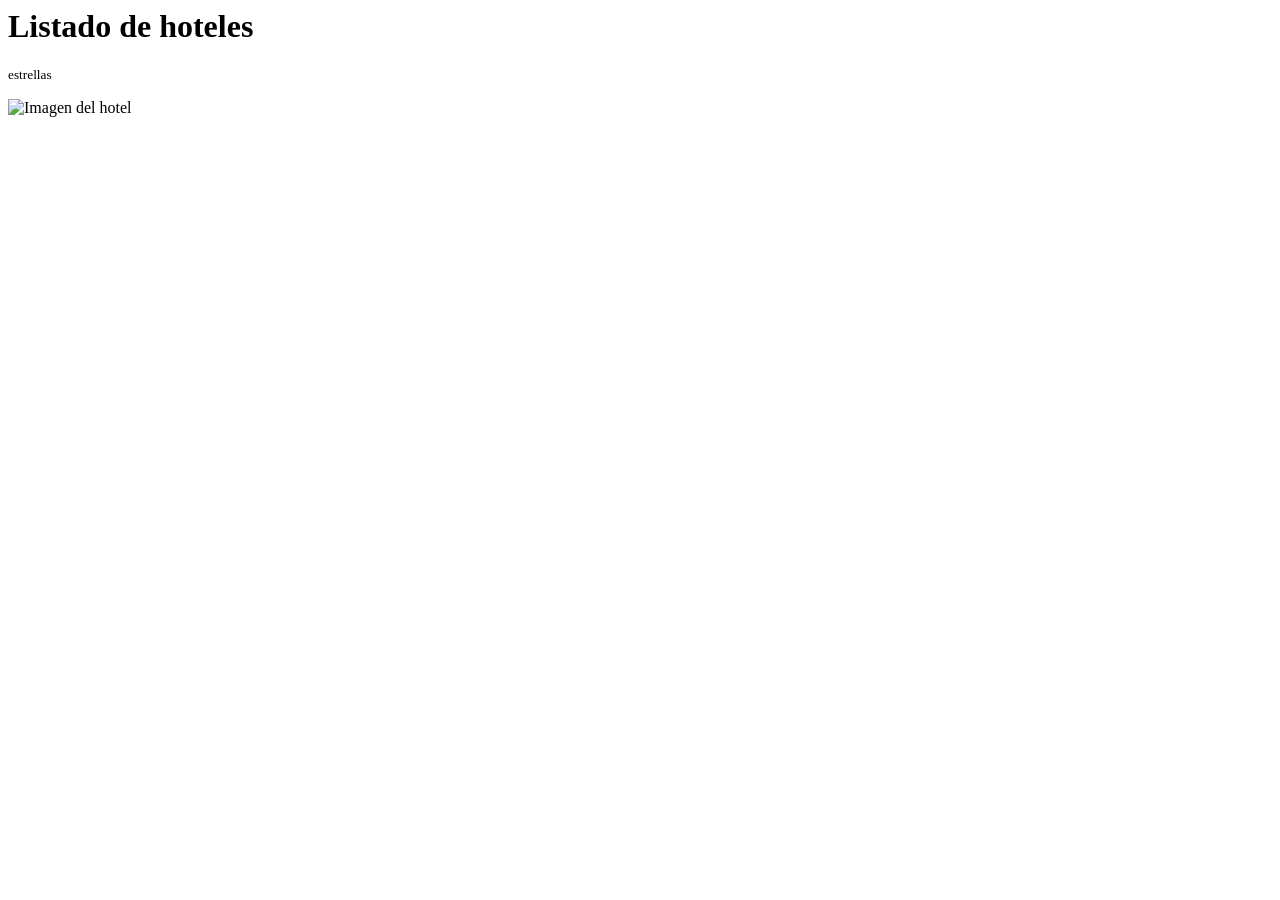
<file: src/main/resources/templates/index.html>
<html th:replace="~{global :: plantilla(~{::main})}"
	xmlns:th="https://www.thymeleaf.org">
<main>
	<h1 class="m-3 mb-4">Listado de hoteles</h1>
	<div class="card m-3 hover-zoom" th:each="hotel : ${hoteles}">
		<div class="card-body pb-2 estiloHotel">
			<h5 class="card-title estiloHotel" th:text="${hotel.nombre}"></h5>
			<p class="card-text estiloHotel mb-3" th:text="${hotel.direccion}"></p>
			<p class="card-text estiloHotel mb-1">
				<small class="text-muted"><span th:text="${hotel.puntuacion}"></span> estrellas</small>
			</p>
			<a th:href="@{/hotel/{id}(id=${hotel.id})}" class="stretched-link"></a>
		</div>
		<img th:src="${hotel.fotoPrincipal}" class="card-img-bottom fotohotel" alt="Imagen del hotel">
	
	</div>
</main>
</file>
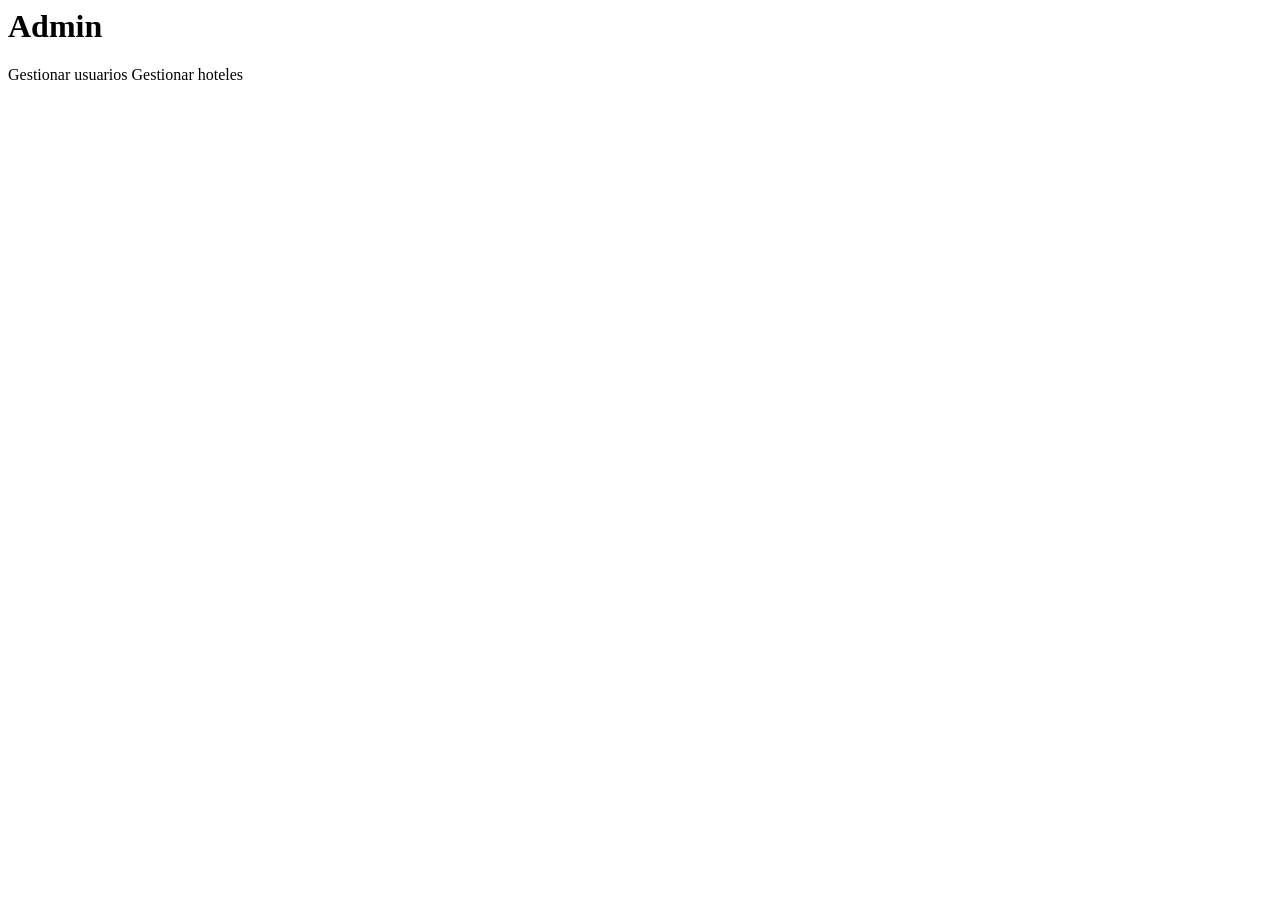
<file: src/main/resources/templates/admin.html>
<html th:replace="~{global :: plantilla(~{::main})}"
	xmlns:th="https://www.thymeleaf.org">
<main>
	<h1 class="m-3 mb-4">Admin</h1>
	<div class="m-3 d-grid gap-3">
		<a th:href="@{/admin/usuarios}" class="btn btn-outline-primary btn-lg text-start px-4">Gestionar usuarios</a>
		<a th:href="@{/admin/hoteles}" class="btn btn-outline-primary btn-lg text-start px-4" >Gestionar hoteles</a>
	</div>
</main>
</file>
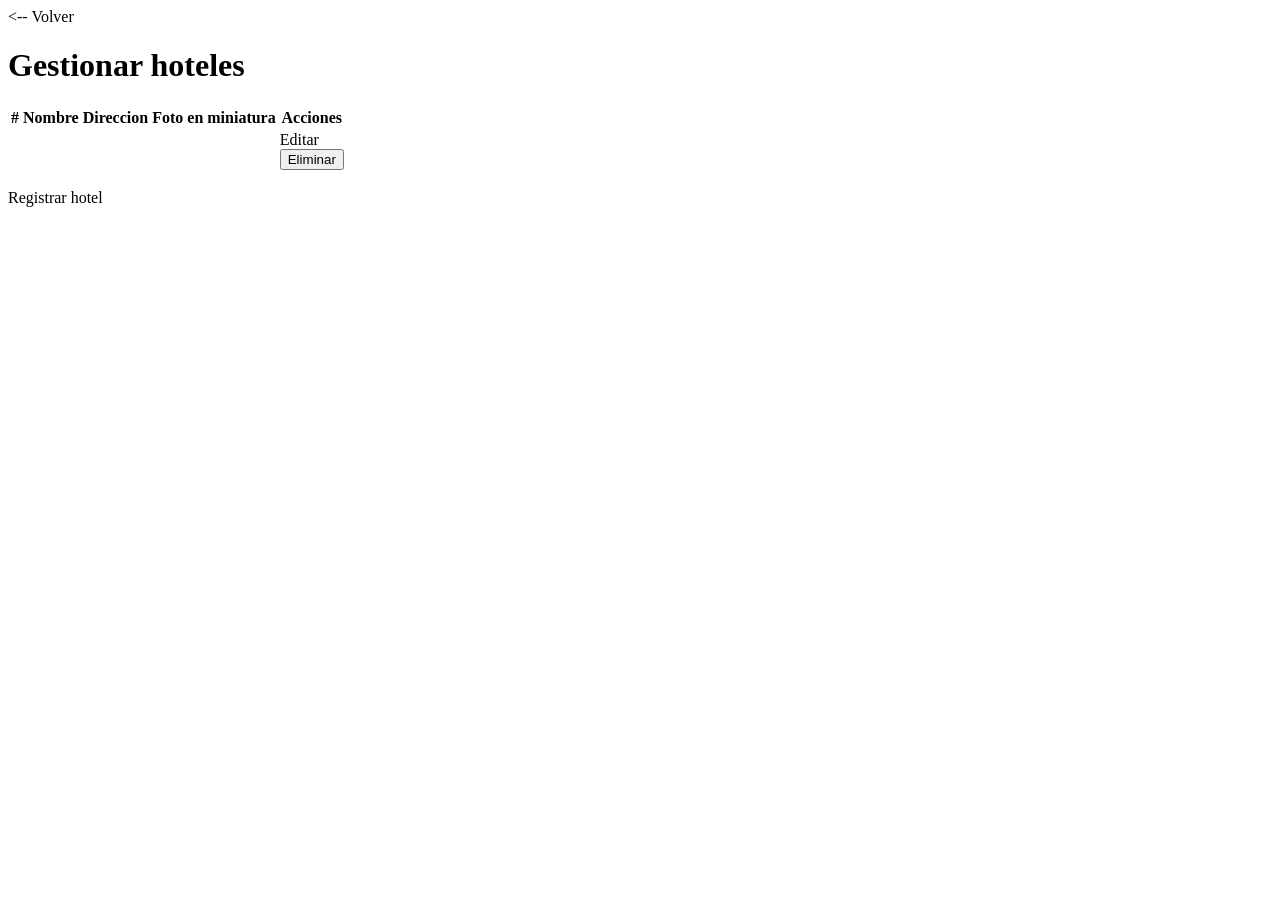
<file: src/main/resources/templates/adminhoteles.html>
<html th:replace="~{global :: plantilla(~{::main})}"
	xmlns:th="https://www.thymeleaf.org">
<main>
	<a class="m-3 mb-4 h4 text-decoration-none text-primary" th:href="@{/admin}"><-- Volver</a>
	<h1 class="m-3">Gestionar hoteles</h1>
	<table class="table m-3">
		<thead>
			<tr>
				<th scope="col">#</th>
				<th scope="col">Nombre</th>
				<th scope="col">Direccion</th>
				<th scope="col">Foto en miniatura</th>
				<th scope="col">Acciones</th>
			</tr>
		</thead>
		<tbody>
			<tr th:each="hotel : ${hoteles}">
				<th scope="row" th:text="${hotel.id}"></th>
				<td th:text="${hotel.nombre}"></td>
				<td th:text="${hotel.direccion}"></td>
				<td><img class="fotomin" th:src="${hotel.fotos[0]}" /></td>
				<td>
					<a th:href="@{/admin/hoteles/editar/{id}(id=${hotel.id})}" class="btn btn-primary">Editar</a>
					<form method="POST" th:action="@{/admin/hoteles/eliminar/{id}(id=${hotel.id})}" class="d-inline">
						<button type="submit" class="btn btn-danger">Eliminar</button>
					</form>
				</td>
			</tr>
		</tbody>
	</table>
	<a th:href="@{/admin/hoteles/crear}" class="btn btn-primary">Registrar hotel</a>
</main>
</file>
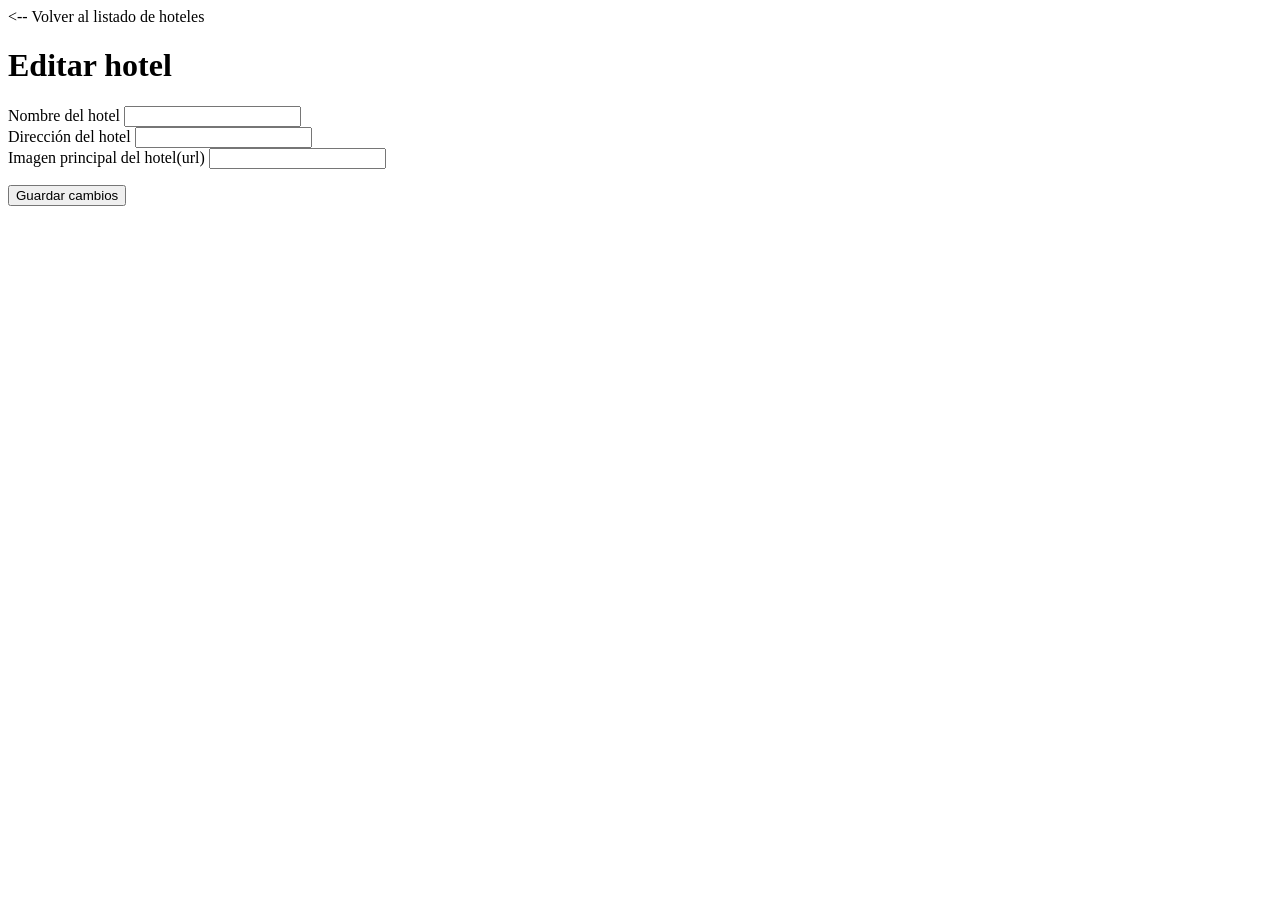
<file: src/main/resources/templates/editarhotel.html>
<html th:replace="~{global :: plantilla(~{::main})}"
	xmlns:th="https://www.thymeleaf.org">
<main>
	<a class="m-3 mb-4 h4 text-decoration-none text-primary"
		th:href="@{/admin/hoteles}"><-- Volver al listado de hoteles</a>
	<h1 class="m-3 mb-4">
		Editar hotel <span th:text="${hotel.nombre}"></span>
	</h1>
	<form th:action="@{/admin/hoteles/editar/{id}(id=${hotel.id})}"
		th:object="${hotel}" method="post" class="m-3">

		<div class="form-group">
			<label class="my-2">Nombre del hotel</label>
			<input type="text" class="form-control" th:field="*{nombre}" required>
		</div>
		<div class="form-group">
			<label class="my-2">Dirección del hotel</label>
			<input type="text" class="form-control" th:field="*{direccion}" required>
		</div>
		<div class="form-group">
			<label class="my-2">Imagen principal del hotel(url)</label>
			<input type="text" class="form-control" th:field="*{url}" required>
		</div>
		<div th:if="${msg}" class="form-group">
			<p th:text="${msg}" class="mt-2 mb-0 text-success"></p>
		</div>
		<div th:if="${error}" class="form-group">
			<p th:text="${error}" class="mt-2 mb-0 text-danger"></p>
		</div>
		<button type="submit" class="btn btn-primary mt-3">Guardar
			cambios</button>
	</form>
</main>
</file>
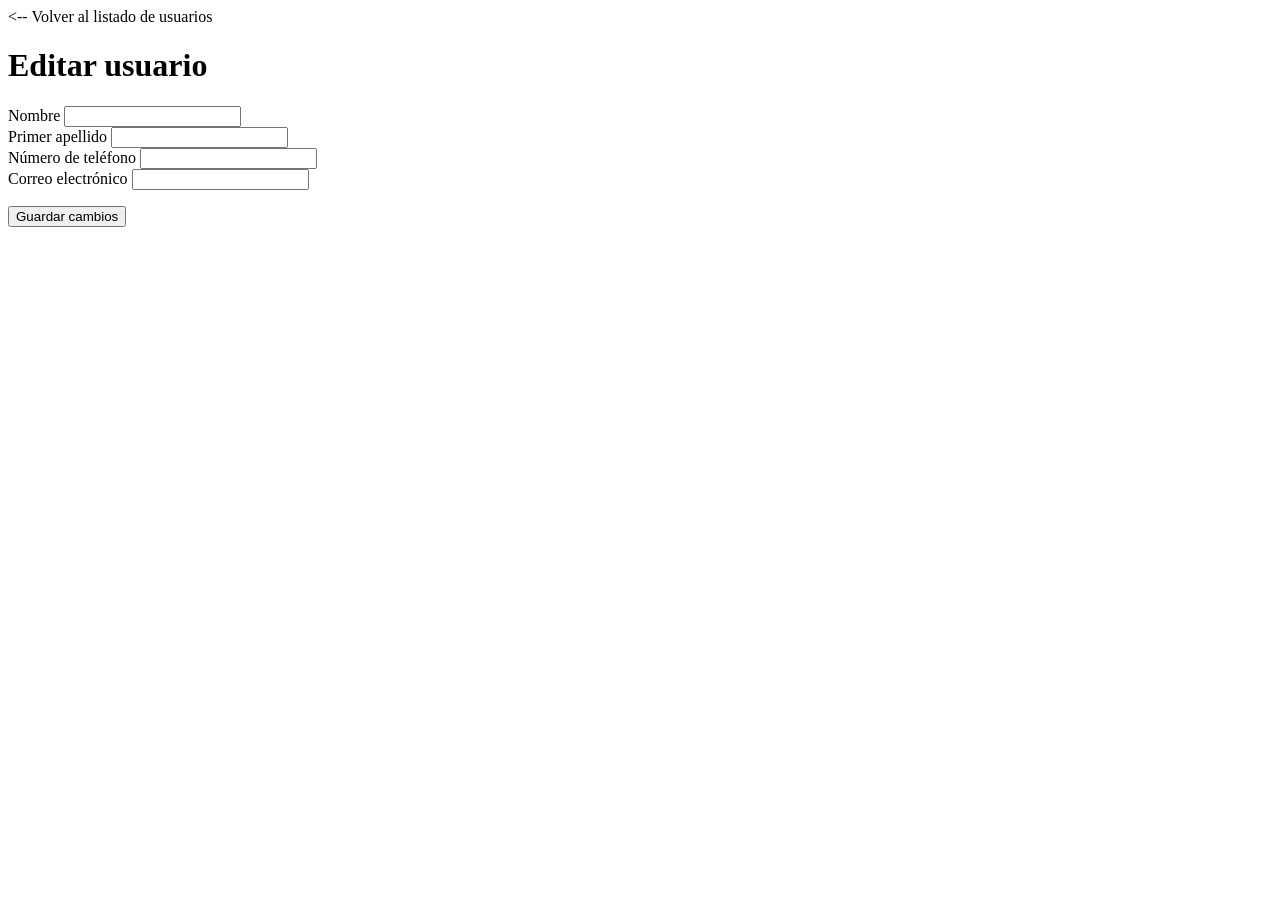
<file: src/main/resources/templates/editarusuario.html>
<html th:replace="~{global :: plantilla(~{::main})}"
	xmlns:th="https://www.thymeleaf.org">
<main>
	<a class="m-3 mb-4 h4 text-decoration-none text-primary"
		th:href="@{/admin/usuarios}"><-- Volver al listado de usuarios</a>
	<h1 class="m-3 mb-4">
		Editar usuario <span th:text="${usuario.nombre}"></span>
	</h1>
	<form th:action="@{/admin/usuarios/editar/{id}(id=${usuario.id})}"
		th:object="${usuario}" method="post" class="m-3">

		<div class="row">
			<div class="col">
				<label class="my-2">Nombre</label> <input type="text"
					th:field="*{nombre}" class="form-control" required>
				<div class="text-danger" th:if="${#fields.hasErrors('nombre')}"
					th:errors="*{nombre}"></div>
			</div>
			<div class="col">
				<label class="my-2">Primer apellido</label> <input type="text"
					th:field="*{apellido}" class="form-control" required>
				<div class="text-danger" th:if="${#fields.hasErrors('apellido')}"
					th:errors="*{apellido}"></div>
			</div>
		</div>
		<div class="row">
			<div class="col">
				<label class="my-2">Número de teléfono</label> <input type="text"
					th:field="*{telefono}" class="form-control" required>
				<div class="text-danger" th:if="${#fields.hasErrors('*{telefono}')}"
					th:errors="*{telefono}"></div>
			</div>
			<div class="col">
				<label class="my-2">Correo electrónico</label> <input type="email"
					th:field="*{email}" class="form-control" required>
				<div class="text-danger" th:if="${#fields.hasErrors('email')}"
					th:errors="*{email}"></div>
			</div>
		</div>
		<div th:if="${msg}" class="form-group">
			<p th:text="${msg}" class="mt-2 mb-0 text-success"></p>
		</div>
		<div th:if="${error}" class="form-group">
			<p th:text="${error}" class="mt-2 mb-0 text-danger"></p>
		</div>
		<button type="submit" class="btn btn-primary mt-3">Guardar
			cambios</button>
	</form>
</main>
</file>
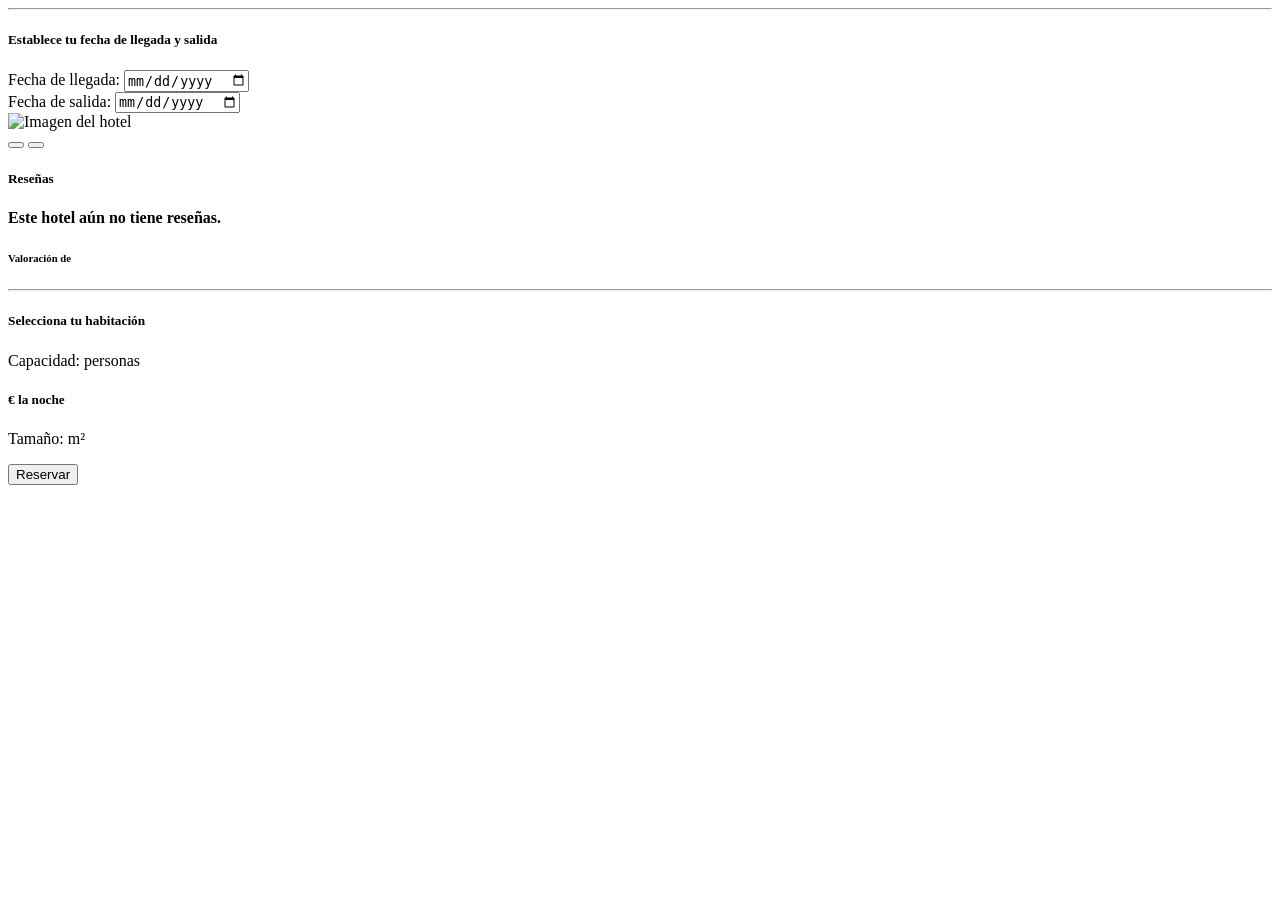
<file: src/main/resources/templates/hotel.html>
<html th:replace="~{global :: plantilla(~{::main})}"
	xmlns:th="https://www.thymeleaf.org">
<main>
	<h1 class="m-3" th:text="${hotel.nombre}"></h1>
	<div class="card p-4 m-3 pb-2 mb-0">
		<div class="row mb-2">
			<div class="col-md-4">
				<p class="card-text fw-bold" th:text="${hotel.direccion}"></p>
				<p class="card-text">
					<small class="text-muted">
						<i class="bi bi-star-fill text-warning"></i>
        				<span th:text="${hotel.puntuacion > 0} ? ${#numbers.formatDecimal(hotel.puntuacion, 1, 1) + ' estrellas'} : 'Sin puntuación'"></span>
					</small>
				</p>
				<hr>
				<h5 class="mb-3">Establece tu fecha de llegada y salida</h5>
				<div class="mb-3">
					<label class="form-label">Fecha de llegada:</label> <input
						class="form-control" type="date" id="fechaInicio"
						name="fechaInicio" required />
				</div>
				<div class="mb-3">
					<label class="form-label">Fecha de salida:</label> <input
						class="form-control" type="date" id="fechaFin" name="fechaFin"
						required />
				</div>
			</div>
			<div class="col-md-8">
				<div id="hotelCarousel" class="carousel slide"
					data-bs-ride="carousel">
					<div class="carousel-inner">
						<div th:each="foto, iterStat : ${hotel.fotos}"
							class="carousel-item"
							th:classappend="${iterStat.first} ? 'active'">

							<img th:src="${foto}" class="d-block w-100 fotoshotel rounded"
								alt="Imagen del hotel">
						</div>
					</div>
					<button class="carousel-control-prev" type="button"
						data-bs-slide="prev" data-bs-target="#hotelCarousel">
						<span class="carousel-control-prev-icon" aria-hidden="true"></span>
					</button>
					<button class="carousel-control-next"
						data-bs-target="#hotelCarousel" type="button" data-bs-slide="next">
						<span class="carousel-control-next-icon" aria-hidden="true"></span>
					</button>
				</div>
			</div>
		</div>
		<h5 class="mb-3">Reseñas</h5>
		<h4 class="mb-0 fw-normal" th:if="${#lists.isEmpty(hotel.valoraciones)}">Este hotel aún no tiene reseñas.</h4>
		<div class="row">
			<div class="col-md-6 mb-3" th:each="valoracion : ${hotel.valoraciones}">
				<div class="card h-100 shadow-sm">
					<div class="card-body">
						<h4 class="text-center card-title mb-2 text-info" th:text="${#strings.isEmpty(valoracion.comentario)} ? 'Sin comentario' :
						${valoracion.comentario}"></h4>
						<h6 class="text-center card-title mb-1">Valoración de <span th:text="${valoracion.autor.nombre}"></span></h6>
						<div class="text-center text-warning">
							<i th:each="i : ${#numbers.sequence(1, 5)}" th:class="${i <= valoracion.estrellas} ? 'bi bi-star-fill' : 'bi bi-star'"></i>
						</div>
					</div>
				</div>
			</div>
		</div>
		<hr>
		<h5 class="mb-3">Selecciona tu habitación</h5>
		<div class="row">
			<div class="col-md-6 mb-3"
				th:each="habitacion : ${hotel.habitaciones}">
				<div class="card h-100 shadow-sm">
					<form th:action="@{/reserva}" method="post" class="reserva-form mb-1">
						<input type="hidden" name="habitacionId"
							th:value="${habitacion.id}" /> <input type="hidden"
							name="fechaInicio" class="fechaInicioHidden" /> <input
							type="hidden" name="fechaFin" class="fechaFinHidden" />

						<div class="card-header">
							Capacidad: <span th:text="${habitacion.capacidad}"></span>
							personas
						</div>
						<div class="card-body">
							<h5 class="card-title">
								<span th:text="${habitacion.precio}"></span>€ la noche
							</h5>
							<p class="card-text">
								Tamaño: <span th:text="${habitacion.tamano}"></span> m²
							</p>
							<button type="submit" class="btn btn-primary">Reservar</button>
						</div>
					</form>
				</div>
			</div>
		</div>
	</div>
	<script th:src="@{/js/scripthotel.js}"></script>
</main>
</file>
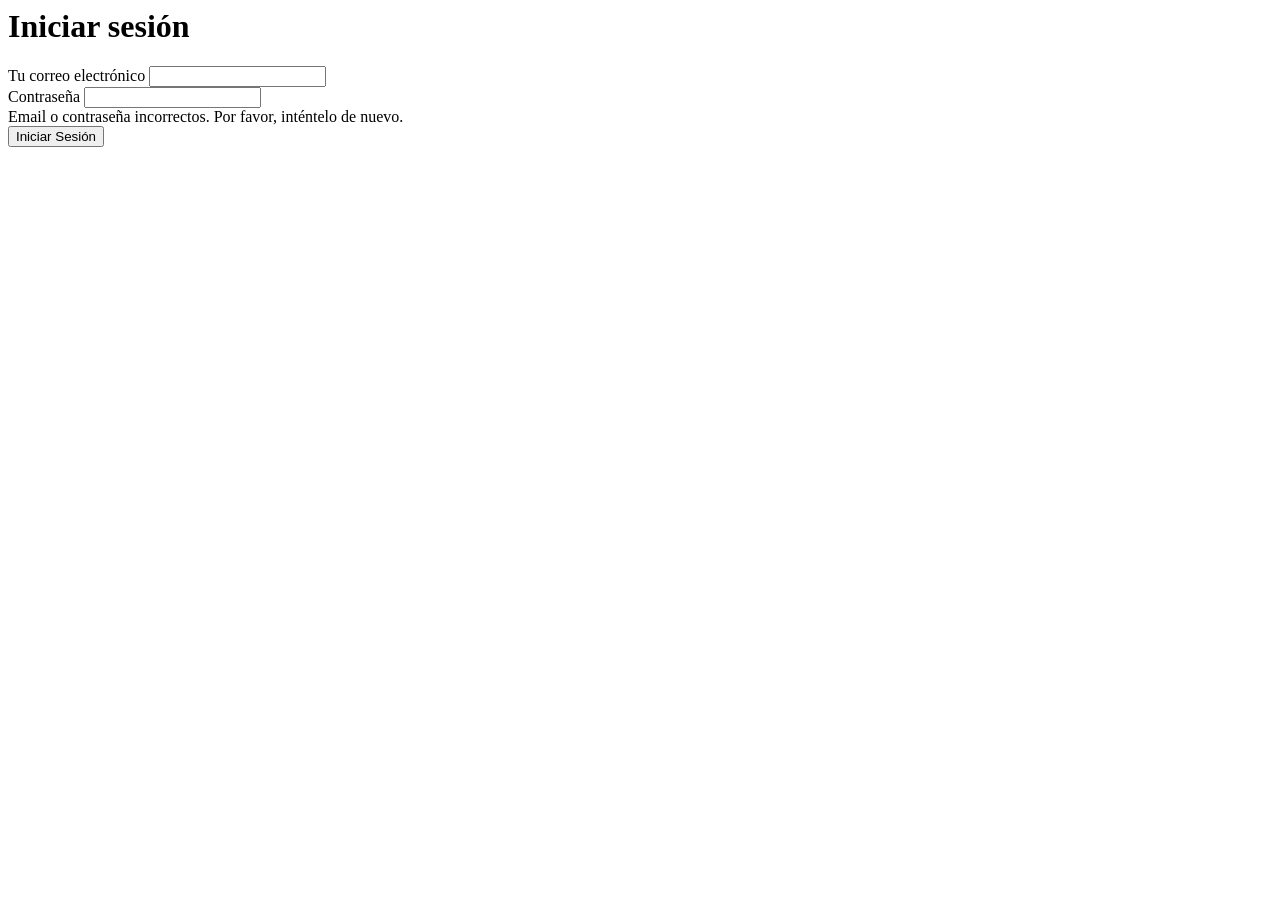
<file: src/main/resources/templates/login.html>
<html th:replace="~{global :: plantilla(~{::main})}"
	xmlns:th="https://www.thymeleaf.org">
<main>
	<h1 class="m-3">Iniciar sesión</h1>
	<form th:action="@{/login}" method="post" class="m-3">
		<div class="form-group">
			<label class="my-2">Tu correo electrónico</label>
			<input type="email" class="form-control" name="username" required>
		</div>
		<div class="form-group">
			<label class="my-2">Contraseña</label>
			<input type="password" class="form-control" name="password" required>
		</div>
		<div th:if="${param.error}" class="text-danger mb-0 mt-2">
			Email o contraseña incorrectos. Por favor, inténtelo de nuevo.
		</div>
		<button type="submit" class="btn btn-primary mt-3">Iniciar Sesión</button>
	</form>
</main>
</file>
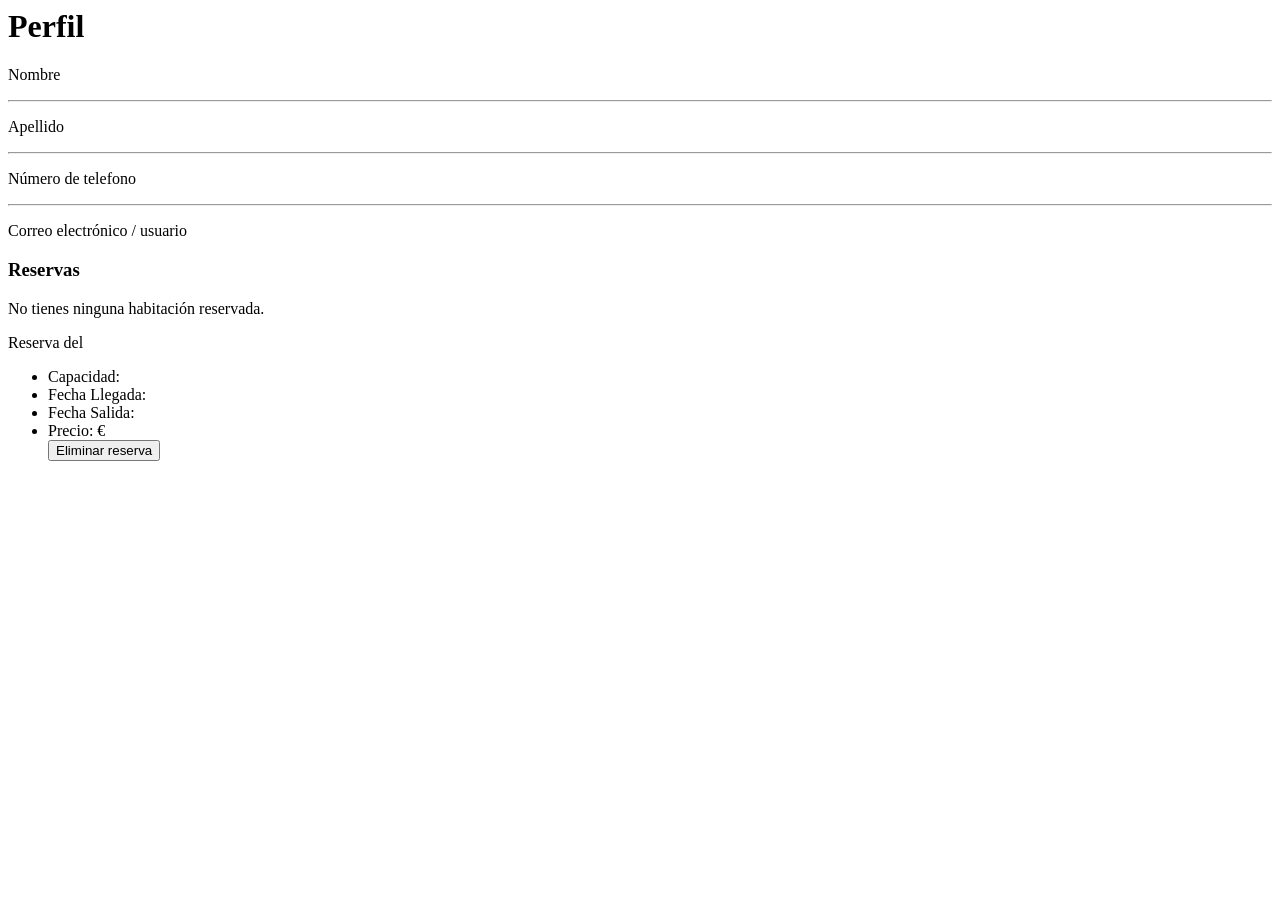
<file: src/main/resources/templates/perfil.html>
<html th:replace="~{global :: plantilla(~{::main})}"
	xmlns:th="https://www.thymeleaf.org">
<main>
	<h1 class="m-3 mb-4">Perfil</h1>
	<div class="card-body m-3">
		<div class="row">
			<div class="col">
				<p class="mb-0">Nombre</p>
			</div>
			<div class="col">
				<p class="text-muted mb-0" th:text="${usuario.persona.nombre}"></p>
			</div>
		</div>
		<hr>
		<div class="row">
			<div class="col">
				<p class="mb-0">Apellido</p>
			</div>
			<div class="col">
				<p class="text-muted mb-0" th:text="${usuario.persona.apellido}"></p>
			</div>
		</div>
		<hr>
		<div class="row">
			<div class="col">
				<p class="mb-0">Número de telefono</p>
			</div>
			<div class="col">
				<p class="text-muted mb-0" th:text="${usuario.persona.telefono}"></p>
			</div>
		</div>
		<hr>
		<div class="row">
			<div class="col">
				<p class="mb-0">Correo electrónico / usuario</p>
			</div>
			<div class="col	">
				<p class="text-muted mb-0" th:text="${usuario.email}"></p>
			</div>
		</div>
	</div>
	<div class="card-body">
		<h3 class="m-3 mt-4">Reservas</h3>
		<p th:if="${usuario.persona.reservas.size() == 0}" class="m-3 mt-4">No
			tienes ninguna habitación reservada.</p>
		<div class="row m-2">
			<div class="card w-25 m-2 p-0"
				th:each="reserva : ${usuario.persona.reservas}">
				<div class="card-header col">
					Reserva del <span th:text="${reserva.habitacion.hotel.nombre}"></span>
				</div>
				<ul class="list-group list-group-flush">
					<li class="list-group-item">Capacidad: <span
						th:text="${reserva.habitacion.capacidad}"></span></li>
					<li class="list-group-item">Fecha Llegada: <span
						th:text="${reserva.fechaInicio}"></span></li>
					<li class="list-group-item">Fecha Salida: <span
						th:text="${reserva.fechaFin}"></span></li>
					<li class="list-group-item">
						<div class="row g-0 align-items-center">
							<div class="col-5">
								Precio: <span th:text="${reserva.habitacion.precio}"></span>€
							</div>
							<div class="col-7 text-end">
								<form th:action="@{/reserva/eliminar/{id}(id=${reserva.id})}"
									method="POST" class="m-0">
									<button type="submit" class="btn btn-danger">Eliminar
										reserva</button>
								</form>
							</div>
						</div>
					</li>
				</ul>
			</div>
		</div>
	</div>
</main>
</file>
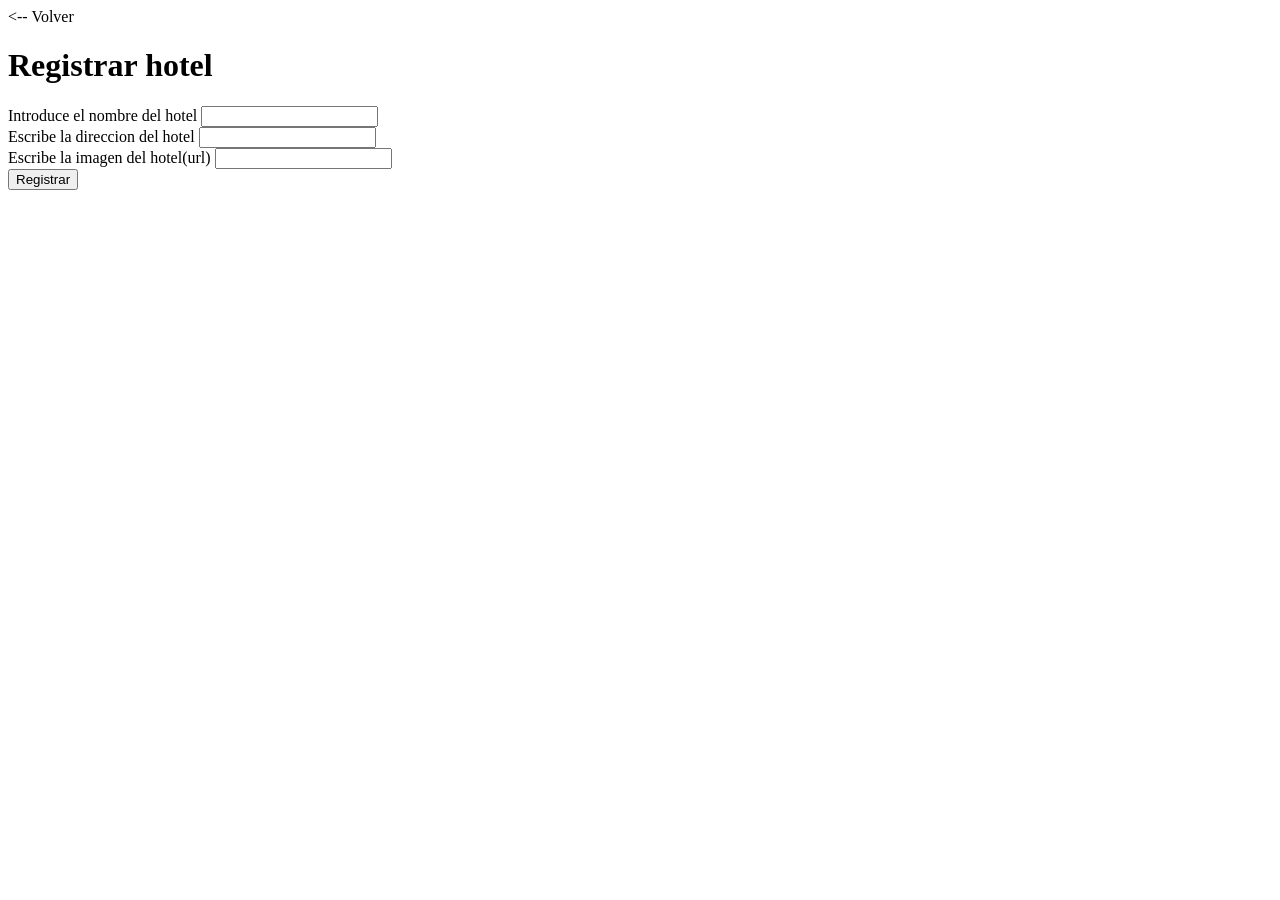
<file: src/main/resources/templates/registrarhotel.html>
<html th:replace="~{global :: plantilla(~{::main})}"
	xmlns:th="https://www.thymeleaf.org">
<main>
	<a class="m-3 mb-4 h4 text-decoration-none text-primary" th:href="@{/admin}"><-- Volver</a>
	<h1 class="m-3">Registrar hotel</h1>
	<form th:action="@{/admin/hoteles/crear}" th:object="${hotelDto}" method="post" class="m-3">
		<div class="form-group">
			<label class="my-2">Introduce el nombre del hotel</label>
			<input type="text" class="form-control" th:field="*{nombre}" required>
		</div>
		<div class="form-group">
			<label class="my-2">Escribe la direccion del hotel</label>
			<input type="text" class="form-control" th:field="*{direccion}" required>
		</div>
		<div class="form-group">
			<label class="my-2">Escribe la imagen del hotel(url)</label>
			<input type="text" class="form-control" th:field="*{url}" required>
		</div>
		<button type="submit" class="btn btn-primary mt-3">Registrar</button>
	</form>
</main>
</file>
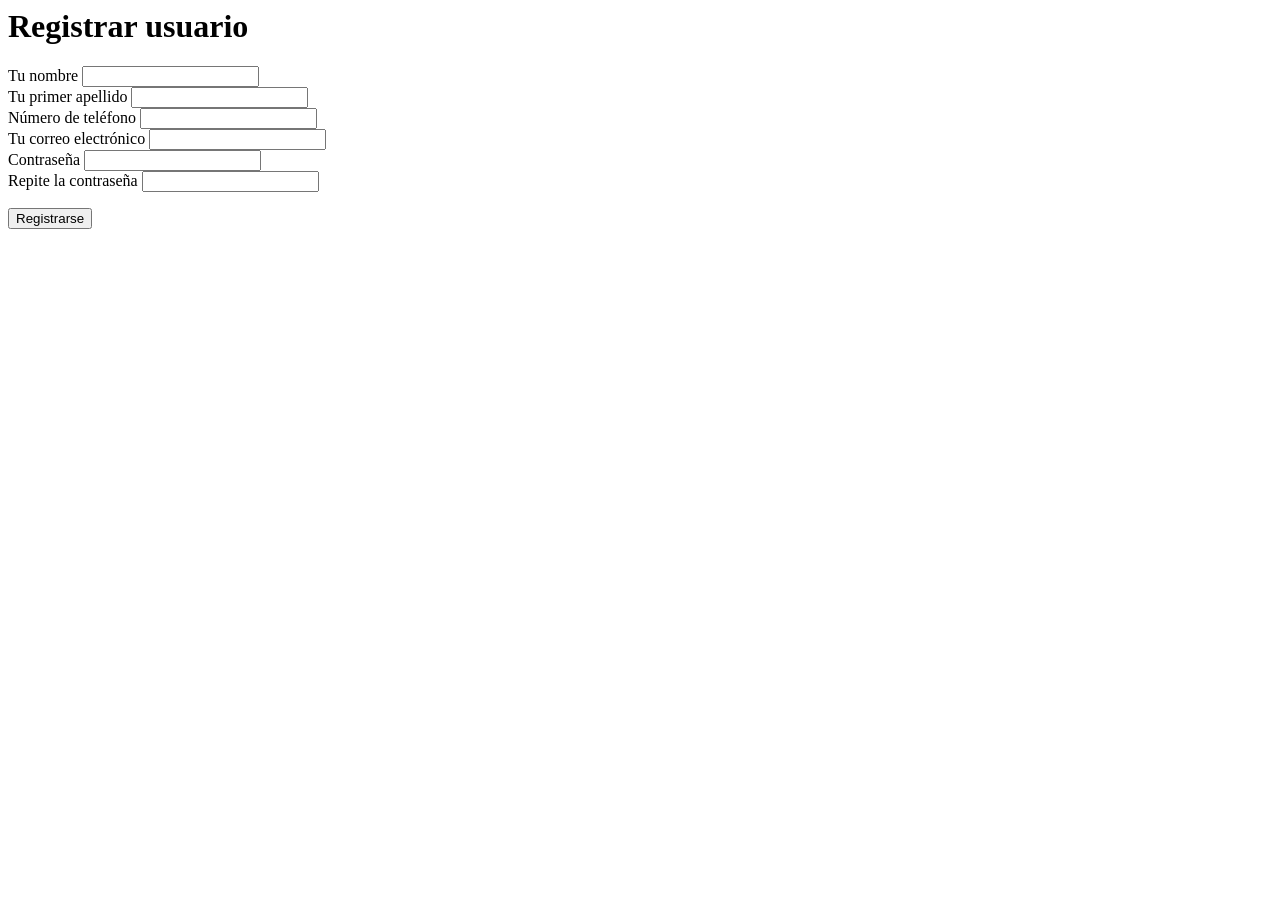
<file: src/main/resources/templates/signin.html>
<html th:replace="~{global :: plantilla(~{::main})}"
	xmlns:th="https://www.thymeleaf.org">
<main>
	<h1 class="m-3">Registrar usuario</h1>
	<form th:action="@{/signin}" th:object="${registroDto}" method="post" class="m-3">
		<div class="form-group">
			<label class="my-2">Tu nombre</label>
			<input type="text" th:field="*{nombre}" class="form-control" required>
		<div class="text-danger" th:if="${#fields.hasErrors('nombre')}" th:errors="*{nombre}"></div>
		</div>
		<div class="form-group">
			<label class="my-2">Tu primer apellido</label>
			<input type="text" th:field="*{apellido}" class="form-control" required>
			<div class="text-danger" th:if="${#fields.hasErrors('apellido')}" th:errors="*{apellido}"></div>
		</div>
		<div class="form-group">
			<label class="my-2">Número de teléfono</label>
			<input type="text" th:field="*{telefono}" class="form-control" required>
			<div class="text-danger" th:if="${#fields.hasErrors('*{telefono}')}" th:errors="*{telefono}"></div>
		</div>
		<div class="form-group">
			<label class="my-2">Tu correo electrónico</label>
			<input type="email" th:field="*{email}" class="form-control" required>
			<div class="text-danger" th:if="${#fields.hasErrors('email')}" th:errors="*{email}"></div>
		</div>
		<div class="row">
			<div class="col">
				<label class="my-2">Contraseña</label>
				<input type="password" th:field="*{password}" class="form-control" required>
				<div class="text-danger" th:if="${#fields.hasErrors('password')}" th:errors="*{password}"></div>
			</div>
			<div class="col">
				<label class="my-2">Repite la contraseña</label>
				<input type="password" th:field="*{confirmPassword}" class="form-control" required>
				<div class="text-danger" th:if="${#fields.hasErrors('confirmPassword')}" th:errors="*{confirmPassword}"></div>
			</div>
		</div>
		<div th:if="${msg}" class="form-group">
			<p th:text="${msg}" class="mt-2 mb-0 text-success"></p>
		</div>
		<div th:if="${error}" class="form-group">
			<p th:text="${error}" class="mt-2 mb-0 text-danger"></p>
		</div>
		<button type="submit" class="btn btn-primary mt-3">Registrarse</button>
	</form>
</main>
</file>
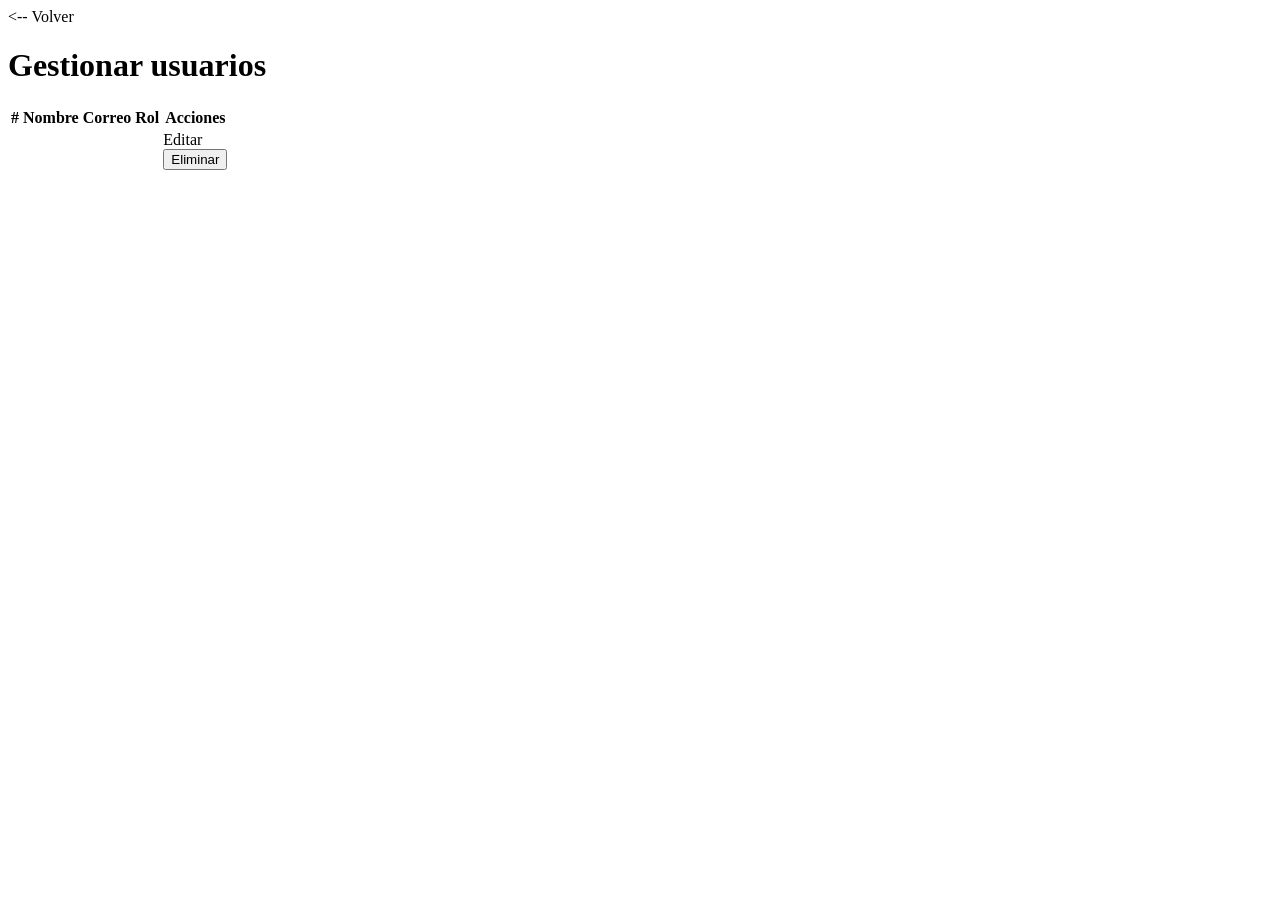
<file: src/main/resources/templates/usuarios.html>
<html th:replace="~{global :: plantilla(~{::main})}"
	xmlns:th="https://www.thymeleaf.org">
<main>
	<a class="m-3 mb-4 h4 text-decoration-none text-primary" th:href="@{/admin}"><-- Volver</a>
	<h1 class="m-3 mb-4">Gestionar usuarios</h1>
	<table class="table m-3">
		<thead>
			<tr>
				<th scope="col">#</th>
				<th scope="col">Nombre</th>
				<th scope="col">Correo</th>
				<th scope="col">Rol</th>
				<th scope="col">Acciones</th>
			</tr>
		</thead>
		<tbody>
			<tr th:each="usuario : ${usuarios}">
				<th scope="row" th:text="${usuario.id}"></th>
				<td th:text="${usuario.nombre}"></td>
				<td th:text="${usuario.email}"></td>
				<td th:text="${usuario.rol}"></td>
				<td>
					<a th:href="@{/admin/usuarios/editar/{id}(id=${usuario.id})}" class="btn btn-primary">Editar</a>
					<form th:if="${usuario.rol == 'ROLE_USER'}" method="POST" th:action="@{/admin/usuarios/eliminar/{id}(id=${usuario.id})}" class="d-inline">
						<button type="submit" class="btn btn-danger">Eliminar</button>
					</form>
				</td>
			</tr>
		</tbody>
	</table>
</main>
</file>
